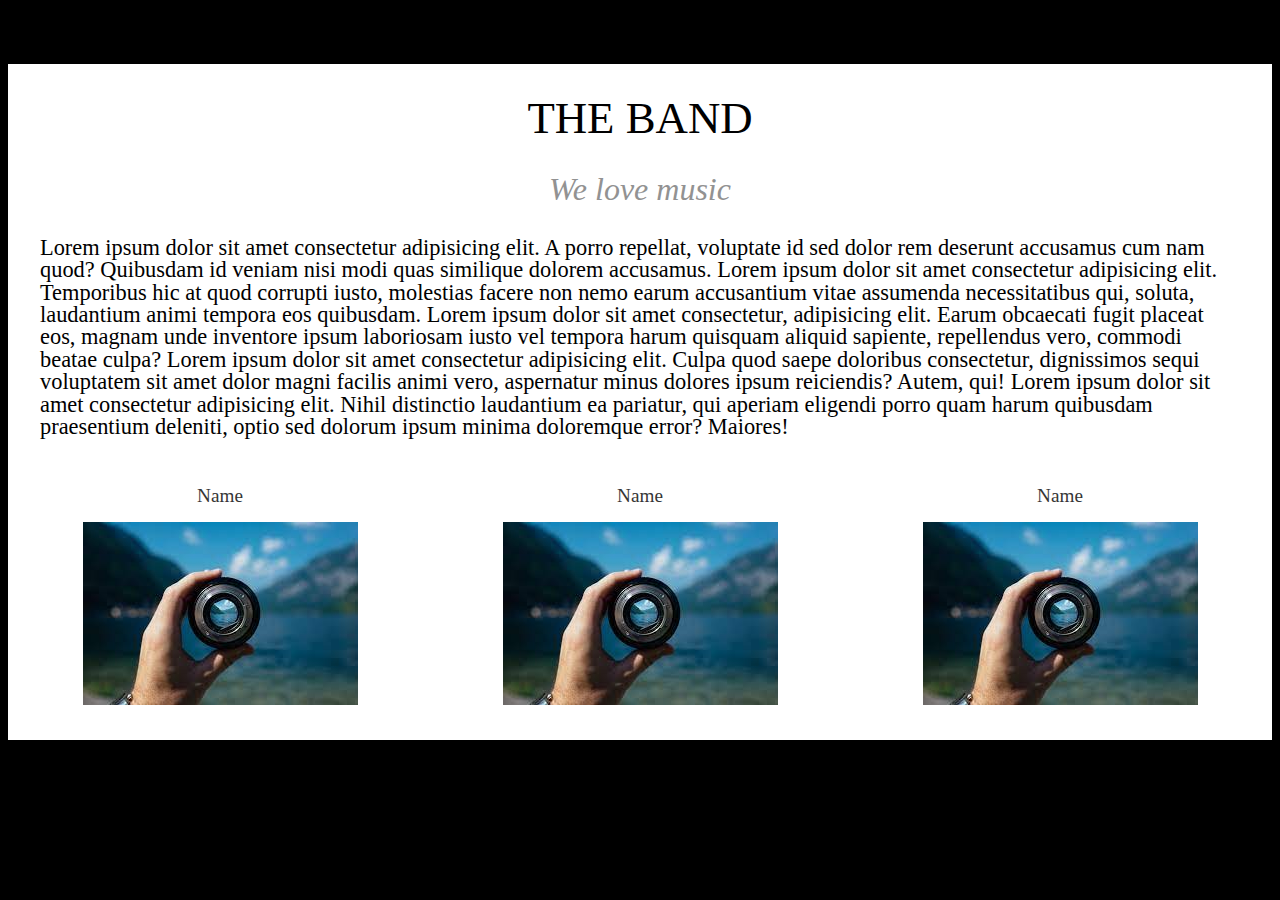
<file: block-BNaaep/index.html>
<!DOCTYPE html>
<html lang="en">

<head>
    <meta charset="UTF-8">
    <meta http-equiv="X-UA-Compatible" content="IE=edge">
    <meta name="viewport" content="width=device-width, initial-scale=1.0">
    <link href="./assets/stylesheet/style.css" rel="stylesheet">
    <title>Document</title>
</head>

<body>
    <div class="content container">
    <header>
        <h1 class="center">THE BAND</h1>
    </header>
    <section>
        <h4>We love music</h4>
        <p>Lorem ipsum dolor sit amet consectetur adipisicing elit. A porro repellat, voluptate id sed dolor rem
            deserunt accusamus cum nam quod? Quibusdam id veniam nisi modi quas similique dolorem accusamus.
        Lorem ipsum dolor sit amet consectetur adipisicing elit. Temporibus hic at quod corrupti iusto, molestias facere non nemo earum accusantium vitae assumenda necessitatibus qui, soluta, laudantium animi tempora eos quibusdam.
        Lorem ipsum dolor sit amet consectetur, adipisicing elit. Earum obcaecati fugit placeat eos, magnam unde inventore ipsum laboriosam iusto vel tempora harum quisquam aliquid sapiente, repellendus vero, commodi beatae culpa?
        Lorem ipsum dolor sit amet consectetur adipisicing elit. Culpa quod saepe doloribus consectetur, dignissimos sequi voluptatem sit amet dolor magni facilis animi vero, aspernatur minus dolores ipsum reiciendis? Autem, qui!
        Lorem ipsum dolor sit amet consectetur adipisicing elit. Nihil distinctio laudantium ea pariatur, qui aperiam eligendi porro quam harum quibusdam praesentium deleniti, optio sed dolorum ipsum minima doloremque error? Maiores!
        </p>
        <div class="flex">
            <div class="flex-30">
                <h5>Name</h5>
                <img src="./assets/photo.jpeg">
            </div>
            <div class="flex-30">
                <h5>Name</h5>
                <img src="./assets/photo.jpeg">
            </div>
            <div class="flex-30">
                <h5>Name</h5>
                <img src="./assets/photo.jpeg">
            </div>
        </div>
    </section>
</div>
</body>

</html>
</file>
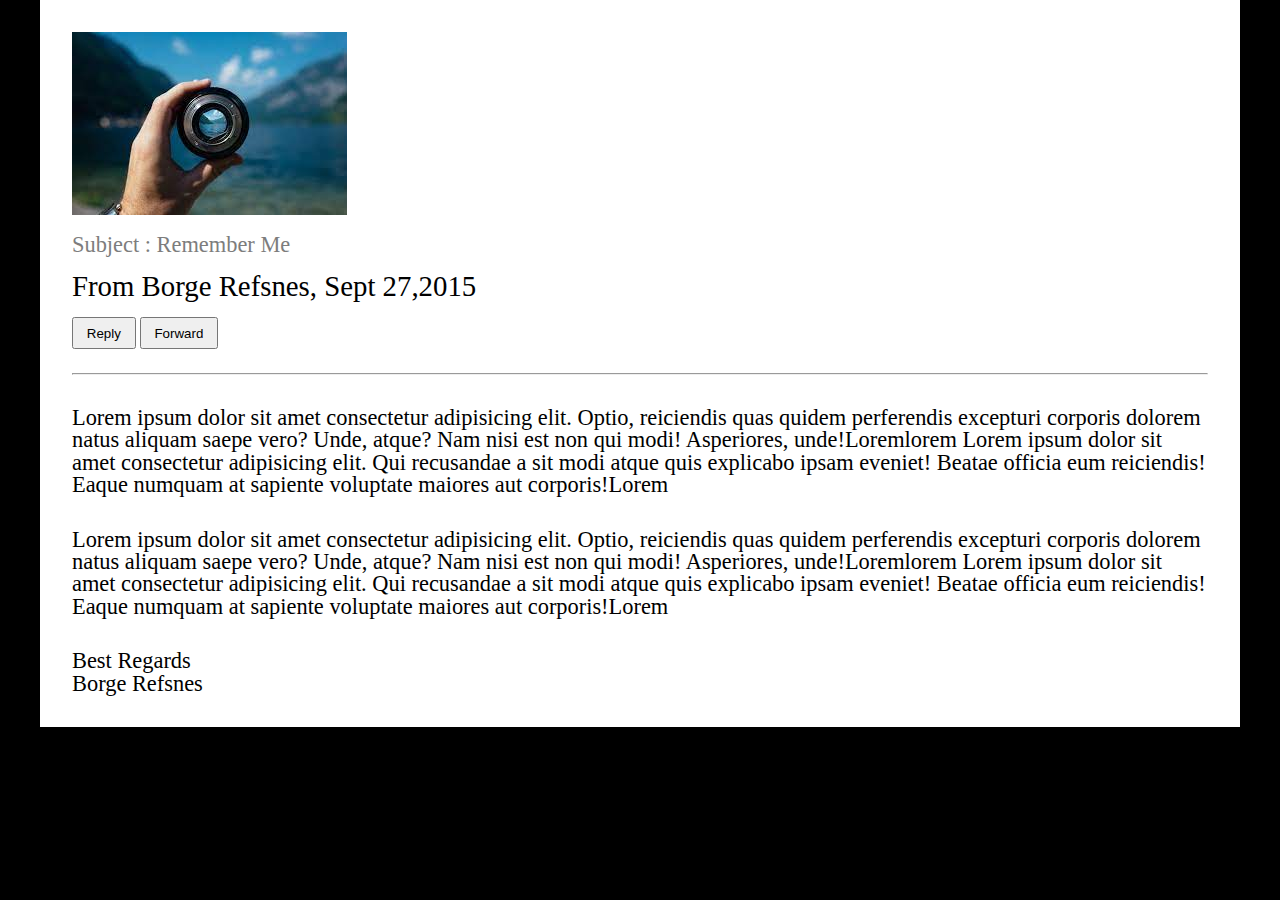
<file: block-BNaaep/about.html>
<!DOCTYPE html>
<html lang="en">
<head>
    <meta charset="UTF-8">
    <meta http-equiv="X-UA-Compatible" content="IE=edge">
    <meta name="viewport" content="width=device-width, initial-scale=1.0">
    <link rel="stylesheet" href="./assets/stylesheet/style.css">
    <title>Document</title>
</head>
<body>
    <div class="container">
        <section class="about">
            <div>
                <img src="./assets/photo.jpeg" alt="">
                <h3>Subject : Remember Me</h3>
                <h2>From Borge Refsnes, Sept 27,2015</h2>
                <button>Reply</button>
                <button>Forward</button>
            </div>
            <hr>
            <div>
                <p>Lorem ipsum dolor sit amet consectetur adipisicing elit. Optio, reiciendis quas quidem perferendis excepturi corporis dolorem natus aliquam saepe vero? Unde, atque? Nam nisi est non qui modi! Asperiores, unde!Loremlorem
                    Lorem ipsum dolor sit amet consectetur adipisicing elit. Qui recusandae a sit modi atque quis explicabo ipsam eveniet! Beatae officia eum reiciendis! Eaque numquam at sapiente voluptate maiores aut corporis!Lorem
                </p>
                <p>Lorem ipsum dolor sit amet consectetur adipisicing elit. Optio, reiciendis quas quidem perferendis excepturi corporis dolorem natus aliquam saepe vero? Unde, atque? Nam nisi est non qui modi! Asperiores, unde!Loremlorem
                    Lorem ipsum dolor sit amet consectetur adipisicing elit. Qui recusandae a sit modi atque quis explicabo ipsam eveniet! Beatae officia eum reiciendis! Eaque numquam at sapiente voluptate maiores aut corporis!Lorem
                </p>

                <h6>Best Regards</h6>
                <h6>Borge Refsnes</h6>
            </div>
        </section>
    </div>
</body>
</html>
</file>
<file: block-BNaaep/assets/stylesheet/style.css>
/* http://meyerweb.com/eric/tools/css/reset/ 
   v2.0 | 20110126
   License: none (public domain)
*/

html, body, div, span, applet, object, iframe,
h1, h2, h3, h4, h5, h6, p, blockquote, pre,
a, abbr, acronym, address, big, cite, code,
del, dfn, em, img, ins, kbd, q, s, samp,
small, strike, strong, sub, sup, tt, var,
b, u, i, center,
dl, dt, dd, ol, ul, li,
fieldset, form, label, legend,
table, caption, tbody, tfoot, thead, tr, th, td,
article, aside, canvas, details, embed, 
figure, figcaption, footer, header, hgroup, 
menu, nav, output, ruby, section, summary,
time, mark, audio, video {
    margin: 0;
    padding: 0;
    border: 0;
    font-size: 100%;
    font: inherit;
    vertical-align: baseline;
}
/* HTML5 display-role reset for older browsers */
article, aside, details, figcaption, figure, 
footer, header, hgroup, menu, nav, section {
    display: block;
}
body {
    line-height: 1;
}
ol, ul {
    list-style: none;
}
blockquote, q {
    quotes: none;
}
blockquote:before, blockquote:after,
q:before, q:after {
    content: '';
    content: none;
}
table {
    border-collapse: collapse;
    border-spacing: 0;
}
.container{
    max-width: 1200px;
    margin: 0 auto;
    padding: 0 2rem;
    width: 100%;
}
.center{
    align-items: center;
}
body{
    background-color: black;
}
.content{
background-color: white;
padding: 2rem;
margin-top: 4rem;
}
h1{
    font-size: 2.8rem;
    text-align: center;
}
.about{
    background: white;
    padding: 2rem;
}
h3{
    color: #7d7d7d;
    font-size: 1.4rem;
    margin: 1rem 0;
}
h2{
    font-size: 1.8rem;
}
h4{
    text-align: center;
    color: #929292;
    font-style: italic;
    margin: 2rem 0;
    font-size: 2rem;
}
h5{
    color: #353535;
    font-size: 1.2rem;
    margin: 1rem 0;
}
h6{
    font-size: 1.4rem;
}
button{
    padding: .4rem .8rem;
    margin: 1rem 0;
}
p{
    font-size: 1.4rem;
    font-style: bold;
    margin: 2rem 0;
}
.flex{
    display: flex;
    align-items: center;
    justify-content: space-between;
}
.flex-30{
    text-align: center;
flex:  0 1 30%;
}
</file>
